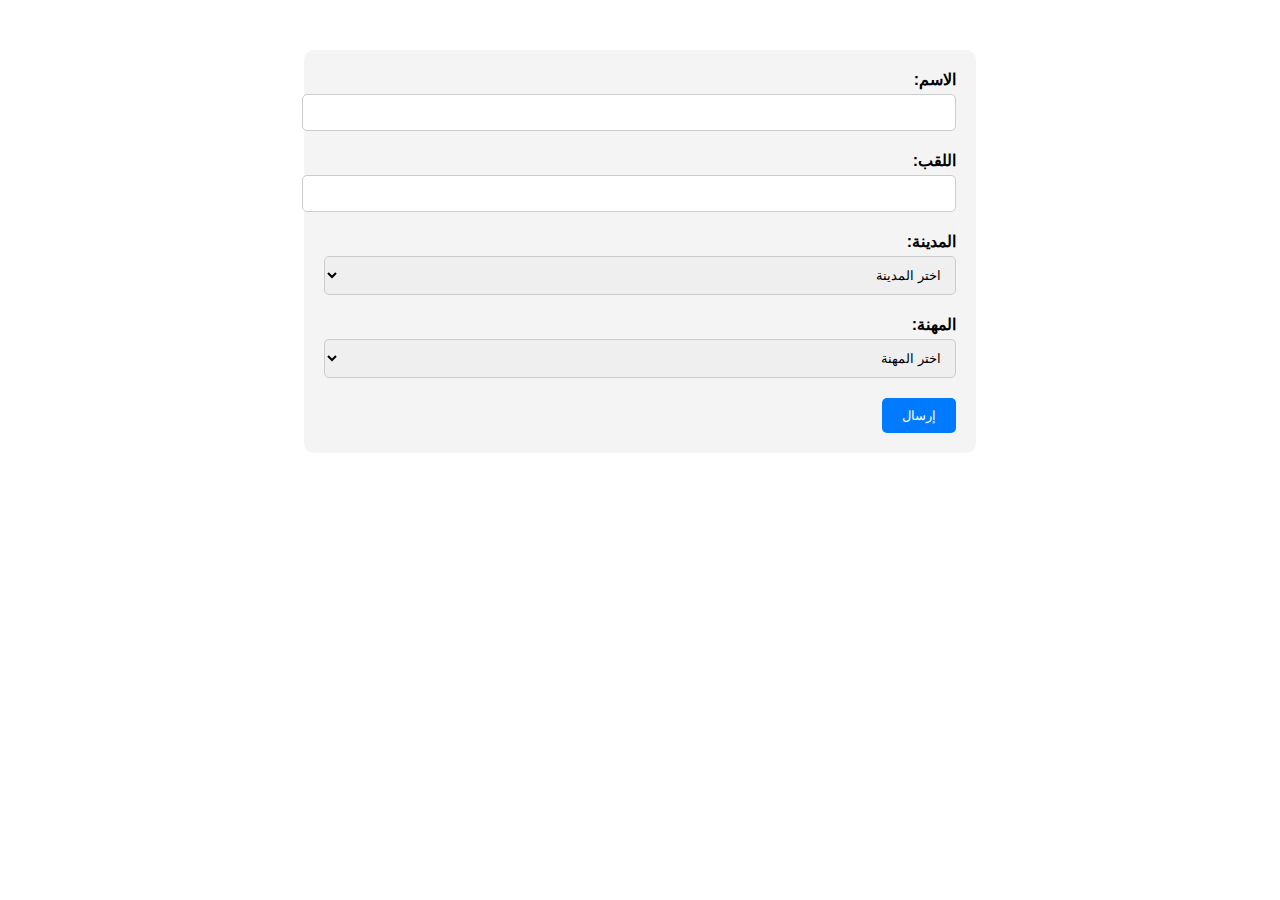
<file: index.html>
<!DOCTYPE html>
<html lang="ar">
<head>
    <meta charset="UTF-8">
    <meta name="viewport" content="width=device-width, initial-scale=1.0">
    <title>نموذج</title>
    <link rel="stylesheet" href="style.css">
</head>
<body>
    <form action="#" method="post" class="form">
        <div class="form-group">
            <label for="nom">الاسم:</label>
            <input type="text" id="nom" name="nom" required>
        </div>
        <div class="form-group">
            <label for="prénom">اللقب:</label>
            <input type="text" id="prénom" name="prénom" required>
        </div>
        <div class="form-group">
            <label for="ville">المدينة:</label>
            <select id="ville" name="ville" required>
                <option value="" disabled selected>اختر المدينة</option>
                <option value="الرباط">الرباط</option>
                <option value="الدار البيضاء">الدار البيضاء</option>
                <option value="فاس">فاس</option>
                <option value="مراكش">مراكش</option>
            </select>
        </div>
        <div class="form-group">
            <label for="مهنة">المهنة:</label>
            <select id="مهنة" name="مهنة" required>
                <option value="" disabled selected>اختر المهنة</option>
                <option value="طبيب">طبيب</option>
                <option value="مهندس">مهندس</option>
                <option value="معلم">معلم</option>
                <option value="مبرمج">مبرمج</option>
            </select>
        </div>
        <button type="submit">إرسال</button>
    </form>
</body>
</html>
</file>
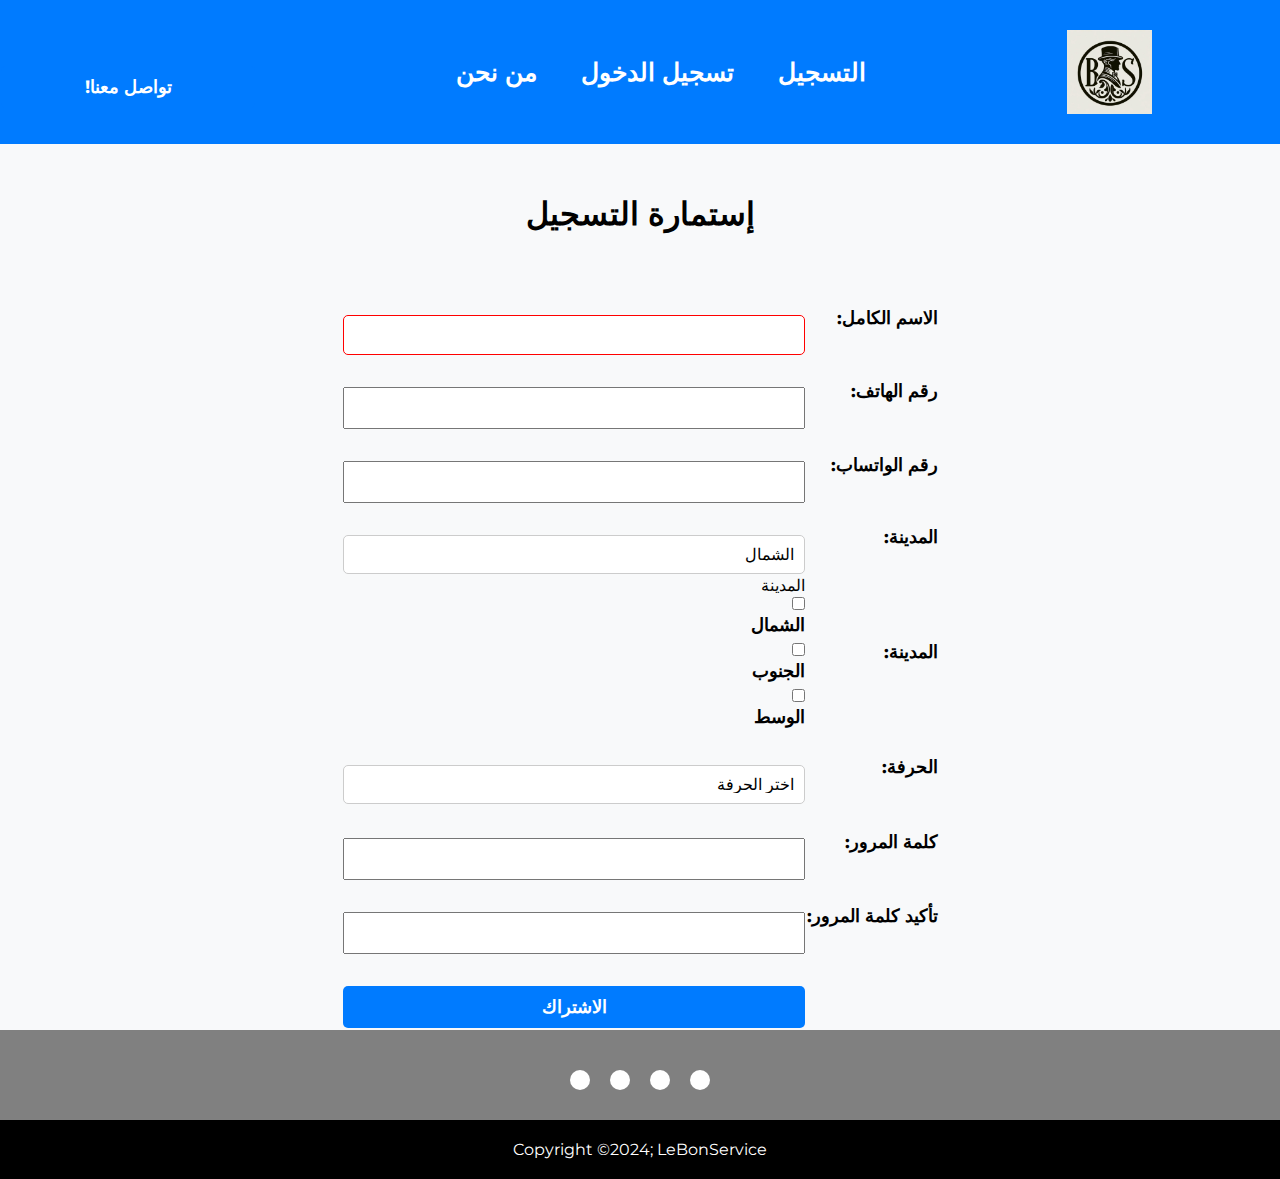
<file: subscription.html>
<!DOCTYPE html>
<html lang="ar">
    <head>
        <meta charset="utf-8">
        <meta http-equiv="X-UA-Compatible" content="IE=edge">
        <title>الصفحة الرئيسية</title>
        <meta name="description" content="">
        <meta name="viewport" content="width=device-width, initial-scale=1">
        <link rel="stylesheet" href="https://cdnjs.cloudflare.com/ajax/libs/font-awesome/6.5.1/css/all.min.css" integrity="sha512-DTOQO9RWCH3ppGqcWaEA1BIZOC6xxalwEsw9c2QQeAIftl+Vegovlnee1c9QX4TctnWMn13TZye+giMm8e2LwA==" crossorigin="anonymous" referrerpolicy="no-referrer" />
        <link rel="stylesheet" href="subscription.css">
    </head>
    <body dir="rtl">
        <header>
            <img class="logo" src="logo.jpeg" alt="">
            <nav>
            <ul class="nav__links">
            <li><a href="subscription.html">التسجيل</a></li>
            <li><a href="#">تسجيل الدخول</a></li>
            <li><a href="#">من نحن</a></li>
            </ul>
            </nav>
            <a class="cta" href="#"><button>تواصل معنا!</button></a>
        </header>
        
        <h1>إستمارة التسجيل</h1>
        <form id="registrationForm">
            <table>
                <tr>
                    <td>
                        <label for="fullName">الاسم الكامل:</label>
                    </td>
                    <td>
                        <input type="text" id="fullName" name="fullName" required>
                    </td>
                </tr>
                <tr>
                    <td>
                        <label for="phoneNumber">رقم الهاتف:</label>
                    </td>
                    <td>
                        <input type="tel" id="phoneNumber" name="phoneNumber" required>
                    </td>
                </tr>
                <tr>
                    <td>
                        <label for="WhatsappNumber">رقم الواتساب:</label>
                    </td>
                    <td>
                        <input type="tel" id="whatsappNumber" name="whatsappNumber" required>
                    </td>
                </tr>
                <tr>
                    <td>
                        <label for="region">المدينة:</label>
                    </td>
                    <td>
                        <select id="region" name="region" required>
                            <option type="checkbox" id="north" name="region[]" value="الشمال">الشمال</option>
                            <option value="الجنوب">الجنوب</option>
                            <option value="الوسط">الوسط</option>
                        </select>
                    </td>
                   </tr>
                   <tr>
                    <td>
                        <label for="region">المدينة:</label>
                    </td>
                    <td>
                        <div class="checkbox-container">
                            <div class="combobox" onclick="toggleDropdown()">المدينة</div>
                            <div class="dropdown" id="dropdown">
                                <input type="checkbox" id="north" name="region[]" value="الشمال">
                                <label for="north">الشمال</label>
                                <input type="checkbox" id="south" name="region[]" value="الجنوب">
                                <label for="south">الجنوب</label>
                                <input type="checkbox" id="central" name="region[]" value="الوسط">
                                <label for="central">الوسط</label>
                            </div>
                        </div>
                    </td>
                
                    <tr>
                    <td>
                        <label for="time">الحرفة:</label>
                    </td>
                    <td>
                        <select id="time" name="time" required>
                            <option value="" disabled selected>اختر الحرفة</option>
                            <option value="صباحًا">صباحًا</option>
                            <option value="مساءً">مساءً</option>
                        </select>
                    </td>
                    <tr>
                <tr>
                    <td>
                        <label for="password">كلمة المرور:</label>
                    </td>
                    <td>
                        <input type="password" id="password" name="password" required>
                    </td>
                </tr>
                <tr>
                    <td>
                        <label for="passwordConfirmation">تأكيد كلمة المرور:</label>
                    </td>
                    <td>
                        <input type="password" id="passwordConfirmation" name="passwordConfirmation" required>
                        <span id="passwordError" style="color: red;"></span>
                    </td>
                </tr>
                    <td></td>
                    <td>
                        <button type="button" onclick="subscribe()">الاشتراك</button>
                    </td>
                </tr>
            </table>
        </form>

        <footer>
            <div class="footerContainer">
                <div class="socialIcons">
                    <a href=""><i class="fa-brands fa-facebook"></i></a>
                    <a href=""><i class="fa-brands fa-instagram"></i></a>
                    <a href=""><i class="fa-brands fa-whatsapp"></i></a>
                    <a href=""><i class="fa-brands fa-linkedin"></i></a>
                </div>
            </div>

            <div class="footerBottom">
                <p>Copyright &copy;2024; LeBonService</p>
            </div>
        </footer>
</body>
<script>
    function toggleDropdown() {
        var dropdown = document.getElementById("dropdown");
        if (dropdown.style.display === "none") {
            dropdown.style.display = "block";
        } else {
            dropdown.style.display = "none";
        }
    }
</script>
</html>
</file>
<file: style.css>
body {
  font-family: 'Arial', sans-serif;
  direction: rtl;
}

.form {
  width: 50%;
  margin: 50px auto;
  padding: 20px;
  background-color: #f4f4f4;
  border-radius: 10px;
}

.form-group {
  margin-bottom: 20px;
}

label {
  display: block;
  margin-bottom: 5px;
  font-weight: bold;
}

input[type="text"],
select {
  width: 100%;
  padding: 10px;
  border: 1px solid #ccc;
  border-radius: 5px;
}

button {
  padding: 10px 20px;
  background-color: #007bff;
  color: #fff;
  border: none;
  border-radius: 5px;
  cursor: pointer;
}

button:hover {
  background-color: #0056b3;
}
</file>
<file: subscription.css>
@import url('https://fonts.googleapis.com/css2?family=Montserrat:500');

* {
    box-sizing: border-box;
    margin: 0;
    padding: 0;
}

body {
    background-color: #f8f9fa; /* Fond beige */
    font-family: "Montserrat", sans-serif;
}

.logo {
    cursor: pointer;
    width: 85px;
    height: auto;
}

li, a, button {
    font-family: "Montserrat", sans-serif;
    font-weight: 700;
    font-size: 25px;
    color: #ffffff; /* Couleur du texte blanc */
    text-decoration: none;
    background-color: #007bff; /* Couleur de fond bleue */
}

header {
    display: flex;
    justify-content: space-between;
    align-items: center;
    padding: 30px 10%;
    background-color: #007bff; /* Couleur de fond bleue */
}

.nav__links {
    list-style: none;
    background-color: #007bff;
}

.nav__links li {
    display: inline-block;
    padding: 0px 20px;
}

.nav__links li a {
    transition: all 0.3s ease 0s;
}

.nav__links li a:hover {
    color: black; /* Couleur du texte bleu */
}

button {
    padding: 9px 25px;
    background-color: #0056b3; /* Couleur de fond bleu foncé */
    border: none;
    border-radius: 50px;
    cursor: pointer;
    transition: all 0.3s ease 0s;
}

button:hover {
    background-color: #ffffff; /* Couleur de fond blanc */
    color: #000000; /* Couleur du texte noir */
} 

footer {
    background-color: grey;
}

.footerContainer {
    width: 100%;
    padding: 30px 30px 20px;
    margin-left: auto;
    margin-right: auto;
}

.socialIcons {
    display: flex;
    justify-content: center;
}

.socialIcons a {
    text-decoration: none;
    padding:  10px;
    background-color: white;
    margin: 10px;
    border-radius: 200%;
}

.socialIcons a i {
    font-size: 1em;
    color: black;
    opacity: 0.9;
}

.socialIcons a:hover {
    background-color: #111;
    transition: 0.5s;
}

.socialIcons a:hover i {
    color: white;
    transition: 0.5s;
}

.footerBottom {
    background-color: #000;
    padding: 20px;
    text-align: center;
}

.footerBottom p {
    color: white;
}

.designer {
    opacity: 0.7;
    text-transform: uppercase;
    letter-spacing: 1px;
    font-weight: 400;
    margin: 0px 5px;
}

@media (max-width: 200px) {
    .socialIcons a {
        padding: 8px;
        margin: 4px;
    }
}

form {
    margin: 0 auto;
    max-width: 600px; /* Ajustez la largeur maximale du formulaire selon vos besoins */
    text-align: right;
}

label {
    font-size: 18px; /* Ajustez la taille de la police des étiquettes */
}

input[type="tel"],
input[type="password"],
input[type="text"] {
    width: 200%; /* Utiliser la largeur totale */
    padding: 10px;
    margin-top: 30px;
    font-size: 16px; /* Ajustez la taille de la police des champs de saisie */
}

button {
    padding: 10px 20px;
    font-size: 18px; /* Ajustez la taille de la police du bouton */
}

h1 {
    text-align: center;
    margin-top: 50px ;
    margin-bottom: 50px;
}

.form {
    width: 50%;
    margin: 50px auto;
    padding: 20px;
    background-color: #f4f4f4;
    border-radius: 10px;
}

.form-group {
    margin-bottom: 30px;
}

label {
    display: block;
    margin-bottom: 5px;
    font-weight: bold;
}

input[type="text"],
select {
    width: 200%;
    padding: 10px;
    border: 1px solid red; /* Remplacer la couleur rouge par celle souhaitée */
    border-radius: 5px;
}

button {
    padding: 10px 20px;
    width: 200%;
    margin-top: 30px;
    background-color: #007bff;
    color: #fff;
    border: none;
    border-radius: 5px;
    cursor: pointer;
}

button:hover {
    background-color: #0056b3;
}

select {
    width: 200%;
    padding: 10px;
    border: 1px solid #ccc;
    border-radius: 5px;
    margin-top: 30px;
    font-size: 16px;
    background-color: #fff;
    background-image: none;
    appearance: none;
    position: relative;
}

select::after {
    content: '▼';
    position: absolute;
    top: 50%;
    transform: translateY(-50%);
    right: 10px;
}

select:hover,
select:focus {
    outline: none;
    border-color: #007bff;
}

.custom-input input[type="checkbox"] {
    display: inline-block;
    width: 16px;
    height: 16px;
    margin-right: 5px;
}
</file>
